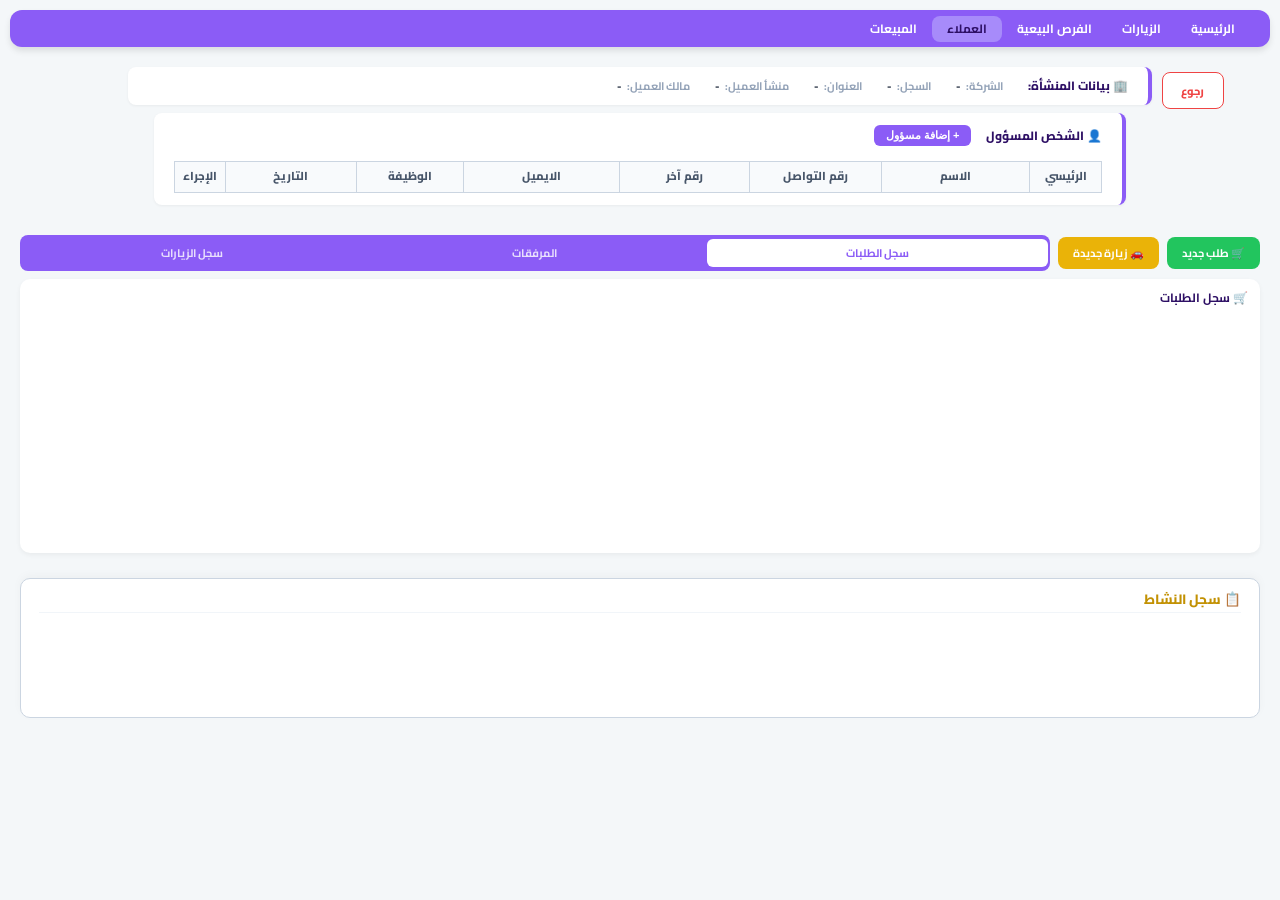
<file: customer-profile.html>
<!DOCTYPE html>
<html dir="rtl">
<head>
    <meta charset="UTF-8">
    <title>تفاصيل العميل | ASGate</title>
    <link href="https://fonts.googleapis.com/css2?family=Cairo:wght@400;700;800&display=swap" rel="stylesheet">
    <style>
        :root { 
            --nav-purple-dark: #2e1065; 
            --purple-mid: #8b5cf6; 
            --nav-active: #a78bfa; 
            --bg: #f4f7f9; 
            --white: #ffffff;
            --order-green: #22c55e;
            --visit-yellow: #eab308;
            --danger-red: #ef4444; 
            --border-color: #cbd5e1;
            --border-soft: #cbd5e1;
        }
        body { background-color: var(--bg); font-family: 'Cairo', sans-serif; margin: 0; line-height: 1.2; }
        
        .navbar { 
            background-color: var(--purple-mid); display: flex; align-items: center; padding: 0 20px; 
            margin: 10px; border-radius: 12px; height: 37px; box-shadow: 0 4px 6px rgba(0,0,0,0.1);
            position: sticky; top: 10px; z-index: 1000; box-sizing: border-box;
        }
        .navbar a { color: white; text-decoration: none; padding: 0 15px; font-weight: 700; font-size: 12px; border-radius: 8px; transition: 0.3s; line-height: 26px; height: 26px; display: inline-block; }
        .navbar a.active-link { background-color: var(--nav-active); color: var(--nav-purple-dark); }

        .company-header-wrapper { margin: 20px 10% 8px 10%; position: relative; }
        .manager-header-wrapper { margin: 0 12% 20px 12%; }

        .back-container { position: absolute; right: -7%; top: 5px; width: 6%; }
        .back-btn {
            background: white; color: var(--danger-red); border: 1.5px solid var(--danger-red);
            height: 37px; width: 100%; border-radius: 8px; cursor: pointer; font-family: 'Cairo'; 
            font-weight: 800; font-size: 11px; display: flex; align-items: center; justify-content: center; transition: 0.3s;
        }
        .back-btn:hover { background: var(--danger-red); color: white; }

        .compact-section { 
            background: var(--white); border-radius: 8px; padding: 12px 20px; 
            box-shadow: 0 1px 3px rgba(0,0,0,0.05); border-right: 4px solid var(--purple-mid);
            display: flex; flex-direction: column;
        }

        .row-wrapper { display: flex; align-items: center; justify-content: space-between; width: 100%; }
        .section-label { font-size: 12px; color: var(--nav-purple-dark); font-weight: 800; min-width: 110px; }

        .data-row-inline { display: flex; flex-grow: 1; justify-content: flex-start; align-items: center; gap: 25px; margin-right: 15px; flex-wrap: wrap; }
        .info-item { display: flex; align-items: center; gap: 6px; font-size: 11px; }
        .info-item label { color: #94a3b8; font-weight: bold; white-space: nowrap; }
        .info-item span { color: #1e293b; font-weight: 700; }

        .manager-title-bar { display: flex; align-items: center; gap: 15px; margin-bottom: 10px; }
        .add-mgr-btn {
            background: var(--purple-mid); color: white; font-size: 11px; font-weight: bold; 
            padding: 4px 12px; border-radius: 6px; cursor: pointer; border: none; transition: 0.2s;
        }

        .mgr-table { width: 100%; border-collapse: collapse; margin-top: 5px; font-size: 11.5px; }
        .mgr-table th { background: #f8fafc; color: #475569; font-weight: 800; padding: 8px; text-align: center; border: 1px solid var(--border-color); }
        .mgr-table td { padding: 6px; text-align: center; border: 1px solid var(--border-color); background: white; }
        
        .mgr-input { width: 95%; border: none; text-align: center; font-family: 'Cairo'; font-size: 11px; outline: none; background: transparent; font-weight: 600; color: #1e293b; }
        .mgr-input:disabled { color: #64748b; cursor: not-allowed; background: transparent; }
        
        .main-check { width: 18px; height: 18px; cursor: pointer !important; accent-color: var(--purple-mid); position: relative; }

        .btn-save-row { background: var(--order-green); color: white; border: none; padding: 2px 8px; font-family: 'Cairo'; font-size: 10px; font-weight: bold; border-radius: 4px; cursor: pointer; }
        .btn-locked-status { color: #64748b; font-size: 10px; font-weight: bold; }

        .full-width-container { width: 100%; padding: 10px 20px; box-sizing: border-box; }
        .control-strip { display: flex; align-items: center; gap: 8px; margin-bottom: 8px; }
        .tabs-wrapper { display: flex; background: var(--purple-mid); padding: 2px; border-radius: 8px; gap: 2px; flex-grow: 1; height: 32px; align-items: center; }
        .tab-btn { flex: 1; border: none; background: transparent; color: rgba(255,255,255,0.8); height: 28px; cursor: pointer; font-family: 'Cairo'; font-weight: bold; font-size: 11px; border-radius: 6px; }
        .tab-btn.active { background: white; color: var(--purple-mid); }

        .action-btn { border: none; border-radius: 8px; padding: 0 15px; color: white; font-family: 'Cairo'; font-weight: bold; font-size: 11px; cursor: pointer; height: 32px; display: flex; align-items: center; gap: 5px; }
        .btn-green { background-color: var(--order-green); }
        .btn-yellow { background-color: var(--visit-yellow); }

        .content-area { background: white; border-radius: 10px; padding: 12px; min-height: 250px; box-shadow: 0 2px 5px rgba(0,0,0,0.05); }
        table { width: 100%; border-collapse: collapse; font-size: 11px; }
        th { text-align: right; color: #64748b; padding: 8px; border-bottom: 2px solid #eee; }
        td { padding: 8px; border-bottom: 1px solid #eee; }

        /* تنسيقات سجل النشاط المتقدم المضاف حديثاً */
        .activity-log-section { 
            margin: 15px 20px 10px 20px; 
            padding: 12px 18px; 
            background: #ffffff; 
            border-radius: 10px; 
            border: 1px solid var(--border-soft);
            box-shadow: 0 -3px 10px rgba(0,0,0,0.03);
            height: 140px; 
            display: flex;
            flex-direction: column;
            box-sizing: border-box;
        }
        .activity-log-title { color: #c29103; font-size: 13.5px; font-weight: 800; margin-bottom: 8px; border-bottom: 1px solid #f1f5f9; padding-bottom: 5px; flex-shrink: 0; }
        .activity-list { flex: 1; overflow-y: auto; font-size: 11.5px; line-height: 1.6; }
        .activity-item { margin-bottom: 4px; border-bottom: 1px dashed #f8fafc; padding-bottom: 4px; color: #475569; display: flex; align-items: center; }
        .activity-time-part { font-size: 10.5px; color: #64748b; }
        .activity-text-part { font-size: 11.5px; }
    </style>
</head>
<body onload="loadClientData()">

<nav class="navbar">
    <a href="index.html">الرئيسية</a>
    <a href="visits.html">الزيارات</a>
    <a href="opportunities.html">الفرص البيعية</a>
    <a href="customers.html" class="active-link">العملاء</a>
    <a href="sales.html">المبيعات</a>
</nav>

<div class="company-header-wrapper">
    <div class="back-container">
        <button class="back-btn" onclick="goBackAndFocus()">رجوع</button>
    </div>
    <div class="compact-section">
        <div class="row-wrapper">
            <div class="section-label">🏢 بيانات المنشأة:</div>
            <div class="data-row-inline">
                <div class="info-item"><label>الشركة:</label><span id="c-name">-</span></div>
                <div class="info-item"><label>السجل:</label><span id="c-cr">-</span></div>
                <div class="info-item"><label>العنوان:</label><span id="c-addr">-</span></div>
                <div class="info-item"><label>منشأ العميل:</label><span id="c-source">-</span></div>
                <div class="info-item"><label>مالك العميل:</label><span id="c-owner">-</span></div>
            </div>
        </div>
    </div>
</div>

<div class="manager-header-wrapper">
    <div class="compact-section">
        <div class="manager-title-bar">
            <div class="section-label" style="min-width: fit-content; margin-bottom: 0;">👤 الشخص المسؤول</div>
            <button class="add-mgr-btn" onclick="addNewManagerRow()">+ إضافة مسؤول</button>
        </div>
        
        <table class="mgr-table">
            <thead>
                <tr>
                    <th style="width: 8%;">الرئيسي</th>
                    <th style="width: 17%;">الاسم</th>
                    <th style="width: 15%;">رقم التواصل</th>
                    <th style="width: 15%;">رقم آخر</th>
                    <th style="width: 18%;">الايميل</th>
                    <th style="width: 12%;">الوظيفة</th>
                    <th style="width: 15%;">التاريخ</th>
                    <th style="width: 10%;">الإجراء</th>
                </tr>
            </thead>
            <tbody id="managerTableBody"></tbody>
        </table>
    </div>
</div>

<div class="full-width-container">
    <div class="control-strip">
        <button class="action-btn btn-green" onclick="alert('فتح نموذج طلب جديد')">🛒 طلب جديد</button>
        <button class="action-btn btn-yellow" onclick="alert('فتح نموذج زيارة جديدة')">🚗 زيارة جديدة</button>
        <div class="tabs-wrapper">
            <button class="tab-btn active" id="btn-o" onclick="openTab('o-history')">سجل الطلبات</button>
            <button class="tab-btn" id="btn-a" onclick="openTab('attachments')">المرفقات</button>
            <button class="tab-btn" id="btn-v" onclick="openTab('v-history')">سجل الزيارات</button>
        </div>
    </div>
    <div class="content-area" id="display-frame">
        <b id="frame-title" style="font-size:12px; color:var(--nav-purple-dark); display:block; margin-bottom:10px;">🛒 سجل الطلبات</b>
        <div id="table-content"></div>
    </div>
</div>

<div class="activity-log-section">
    <div class="activity-log-title">📋 سجل النشاط</div>
    <div id="activityList" class="activity-list"></div>
</div>

<script>
    const urlParams = new URLSearchParams(window.location.search);
    const clientName = urlParams.get('name');

    function goBackAndFocus() {
        if(clientName) sessionStorage.setItem('last_viewed_client', clientName);
        window.location.href = 'customers.html';
    }

    function getTodayDateFormatted() {
        const d = new Date();
        return d.getDate().toString().padStart(2, '0') + '/' + (d.getMonth() + 1).toString().padStart(2, '0') + '/' + d.getFullYear();
    }

    function getFullDateTimePattern() {
        const days = ['الأحد', 'الاثنين', 'الثلاثاء', 'الأربعاء', 'الخميس', 'الجمعة', 'السبت'];
        const d = new Date();
        const dayName = days[d.getDay()];
        const dateStr = getTodayDateFormatted();
        let hours = d.getHours();
        const minutes = d.getMinutes().toString().padStart(2, '0');
        const ampm = hours >= 12 ? 'PM' : 'AM';
        hours = hours % 12 || 12;
        return `👤 (أحمد)  🗓️ ${dayName}  ${dateStr}  ${hours.toString().padStart(2, '0')}:${minutes} ${ampm} ➡️ :`;
    }

    function addToClientActivityLog(actionText) {
        const timePart = getFullDateTimePattern();
        const fullLogHTML = `<span class="activity-time-part">${timePart}</span> <span class="activity-text-part">${actionText}</span>`;
        
        let logs = JSON.parse(localStorage.getItem('asgate_activity_logs_v2') || '[]');
        logs.unshift(fullLogHTML);
        if(logs.length > 100) logs.pop();
        localStorage.setItem('asgate_activity_logs_v2', JSON.stringify(logs));
        renderClientActivityLog();
    }

    function renderClientActivityLog() {
        const list = document.getElementById('activityList');
        if (!list) return;
        const logs = JSON.parse(localStorage.getItem('asgate_activity_logs_v2') || '[]');
        list.innerHTML = logs.map(log => `<div class="activity-item">${log}</div>`).join('');
    }

    function handleMainSelection(checkbox) {
        if (checkbox.checked) {
            const allChecks = document.querySelectorAll('.main-check');
            allChecks.forEach(cb => {
                if (cb !== checkbox) cb.checked = false;
            });
            const selectedRow = checkbox.closest('tr');
            const mgrInput = selectedRow.querySelector('.mgr-input');
            const mgrName = mgrInput ? mgrInput.value.trim() : "غير محدد";
            addToClientActivityLog(`تحديد المسؤول (${mgrName}) كمسؤول رئيسي للمنشأة  ( ${clientName || 'شركة غير محددة'} )`);
        }
        saveManagersToLocalStorage();
    }

    function loadClientData() {
        if(!clientName) return;
        const data = JSON.parse(localStorage.getItem('asgate_customers_data') || '[]');
        const client = data.find(c => c.comp === clientName);
        if(client) {
            document.title = `${client.comp} | تفاصيل العميل`;
            document.getElementById('c-name').innerText = client.comp;
            document.getElementById('c-cr').innerText = client.cr || '0000000';
            document.getElementById('c-addr').innerText = client.address || 'غير محدد';
            document.getElementById('c-source').innerText = client.source || 'نظام داخلي';
            document.getElementById('c-owner').innerText = client.owner || 'غير محدد';
            loadManagersData();
            openTab('o-history');
        }
        renderClientActivityLog();
    }

    function addNewManagerRow() {
        const tbody = document.getElementById('managerTableBody');
        const row = tbody.insertRow();
        const todayStr = getTodayDateFormatted();
        row.innerHTML = `
            <td><input type="checkbox" class="main-check" onchange="handleMainSelection(this)"></td>
            <td><input type="text" class="mgr-input" placeholder="الاسم..."></td>
            <td><input type="text" class="mgr-input" placeholder="رقم التواصل..."></td>
            <td><input type="text" class="mgr-input" placeholder="رقم آخر..."></td>
            <td><input type="email" class="mgr-input" placeholder="الايميل..."></td>
            <td><input type="text" class="mgr-input" placeholder="الوظيفة..."></td>
            <td><input type="text" class="mgr-input" value="${todayStr}" disabled style="color: #64748b;"></td>
            <td><button class="btn-save-row" onclick="lockAndSaveManagerRow(this)">حفظ</button></td>
        `;
    }

    function lockAndSaveManagerRow(btn) {
        const row = btn.closest('tr');
        const inputs = row.querySelectorAll('.mgr-input');
        
        if(!inputs[0].value.trim()) {
            alert("يرجى إدخال اسم المسؤول أولاً.");
            inputs[0].focus();
            return;
        }

        alert("لن تتمكن من الحذف أو التعديل بعد ذلك (باستثناء تحديد المسؤول الرئيسي)");
        
        const savedName = inputs[0].value.trim();
        inputs.forEach(input => input.disabled = true);
        btn.parentElement.innerHTML = `<span class="btn-locked-status">🔒 محفوظ ومقفل</span>`;
        
        saveManagersToLocalStorage();
        addToClientActivityLog(`إضافة وقفل بيانات المسؤول الجديد: ${savedName}  ( ${clientName || 'شركة غير محددة'} )`);
    }

    function saveManagersToLocalStorage() {
        if (!clientName) return;
        const tbody = document.getElementById('managerTableBody');
        const managersList = [];
        tbody.querySelectorAll('tr').forEach(row => {
            const inputs = row.querySelectorAll('.mgr-input');
            const mainCheckbox = row.querySelector('.main-check');
            if (inputs.length > 0 && inputs[0].disabled) {
                managersList.push({
                    isMain: mainCheckbox.checked,
                    name: inputs[0].value.trim(),
                    phone1: inputs[1].value.trim(),
                    phone2: inputs[2].value.trim(),
                    email: inputs[3].value.trim(),
                    job: inputs[4].value.trim(),
                    date: inputs[5].value.trim()
                });
            }
        });
        const allManagersData = JSON.parse(localStorage.getItem('asgate_client_managers_db') || '{}');
        allManagersData[clientName] = managersList;
        localStorage.setItem('asgate_client_managers_db', JSON.stringify(allManagersData));
    }

    function loadManagersData() {
        if (!clientName) return;
        const tbody = document.getElementById('managerTableBody');
        tbody.innerHTML = '';
        const allManagersData = JSON.parse(localStorage.getItem('asgate_client_managers_db') || '{}');
        const currentClientManagers = allManagersData[clientName] || [];
        currentClientManagers.forEach(mgr => {
            const row = tbody.insertRow();
            row.innerHTML = `
                <td><input type="checkbox" class="main-check" ${mgr.isMain ? 'checked' : ''} onchange="handleMainSelection(this)"></td>
                <td><input type="text" class="mgr-input" value="${mgr.name || ''}" disabled></td>
                <td><input type="text" class="mgr-input" value="${mgr.phone1 || ''}" disabled></td>
                <td><input type="text" class="mgr-input" value="${mgr.phone2 || ''}" disabled></td>
                <td><input type="email" class="mgr-input" value="${mgr.email || ''}" disabled></td>
                <td><input type="text" class="mgr-input" value="${mgr.job || ''}" disabled></td>
                <td><input type="text" class="mgr-input" value="${mgr.date || ''}" disabled></td>
                <td><span class="btn-locked-status">🔒 محفوظ ومقفل</span></td>
            `;
        });
    }

    function openTab(tab) {
        const title = document.getElementById('frame-title');
        const content = document.getElementById('table-content');
        document.querySelectorAll('.tab-btn').forEach(b => b.classList.remove('active'));
        if(tab === 'o-history') {
            document.getElementById('btn-o').classList.add('active');
            title.innerText = "🛒 سجل طلبات العميل";
            content.innerHTML = `<p style="text-align:center; color:#94a3b8; font-size:11px; margin-top:20px;">لا توجد طلبات سابقة مسجلة.</p>`;
        } else if(tab === 'attachments') {
            document.getElementById('btn-a').classList.add('active');
            title.innerText = "📁 المرفقات والملفات";
            content.innerHTML = `<p style="text-align:center; color:#94a3b8; font-size:11px; margin-top:20px;">لا توجد ملفات مرفقة.</p>`;
        } else if(tab === 'v-history') {
            document.getElementById('btn-v').classList.add('active');
            title.innerText = "📅 سجل الزيارات الميدانية";
            const visits = JSON.parse(localStorage.getItem('asgate_visits_final_v21') || '[]').filter(v => v.comp === clientName);
            content.innerHTML = visits.length > 0 ? `
                <table>
                    <thead><tr><th>التاريخ</th><th>الحالة</th><th>الملاحظات</th></tr></thead>
                    <tbody>${visits.map(v => `<tr><td>${v.visitDate}</td><td>${v.status || 'مكتملة'}</td><td>${v.notes || '-'}</td></tr>`).join('')}</tbody>
                </table>` : `<p style="text-align:center; color:#94a3b8; font-size:11px; margin-top:20px;">لا توجد سجلات زيارات حالياً.</p>`;
        }
    }
</script>
</body>
</html>
</file>
